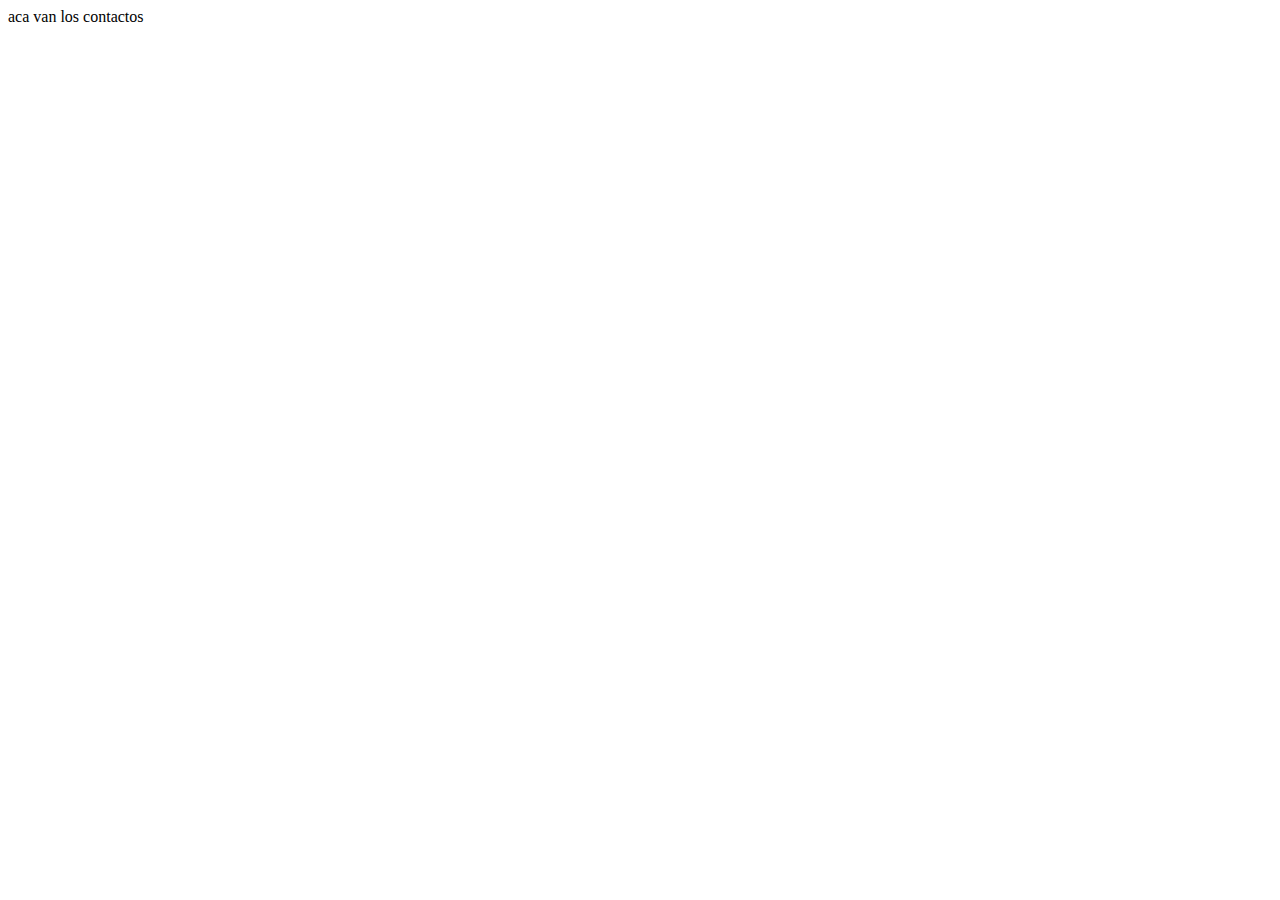
<file: contacto.html>
<!DOCTYPE html>
<html lang="en">
<head>
    <meta charset="UTF-8">
    <meta http-equiv="X-UA-Compatible" content="IE=edge">
    <meta name="viewport" content="width=device-width, initial-scale=1.0">
    <title>CONTACTO</title>
</head>
<body>
    <div>aca van los contactos</div>
    
</body>
</html>
</file>
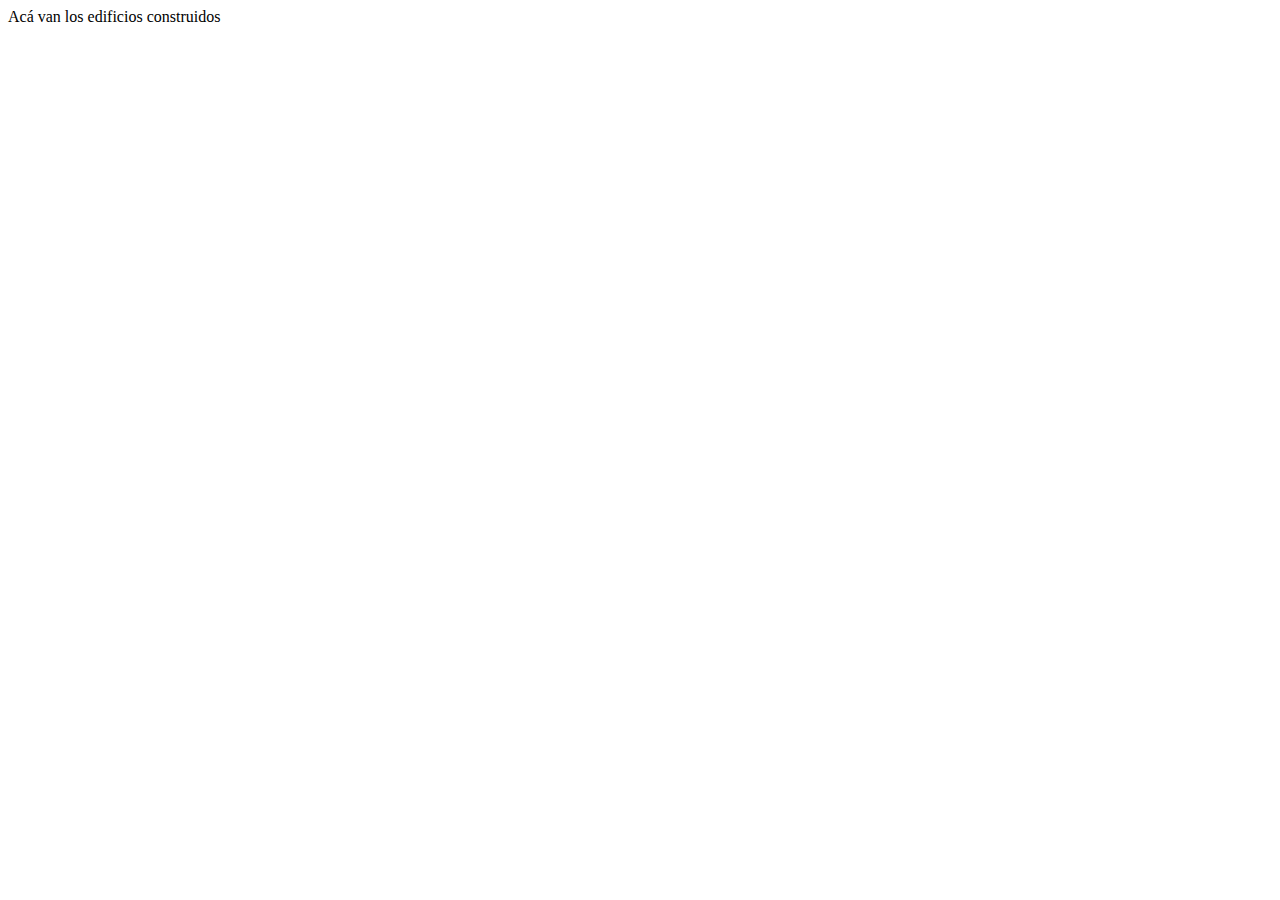
<file: edificios.html>
<!DOCTYPE html>
<html lang="en">
<head>
    <meta charset="UTF-8">
    <meta http-equiv="X-UA-Compatible" content="IE=edge">
    <meta name="viewport" content="width=device-width, initial-scale=1.0">
    <title>Edificios</title>
</head>
<body>
    <div>
        Acá van los edificios construidos
    </div>
    
</body>
</html>
</file>
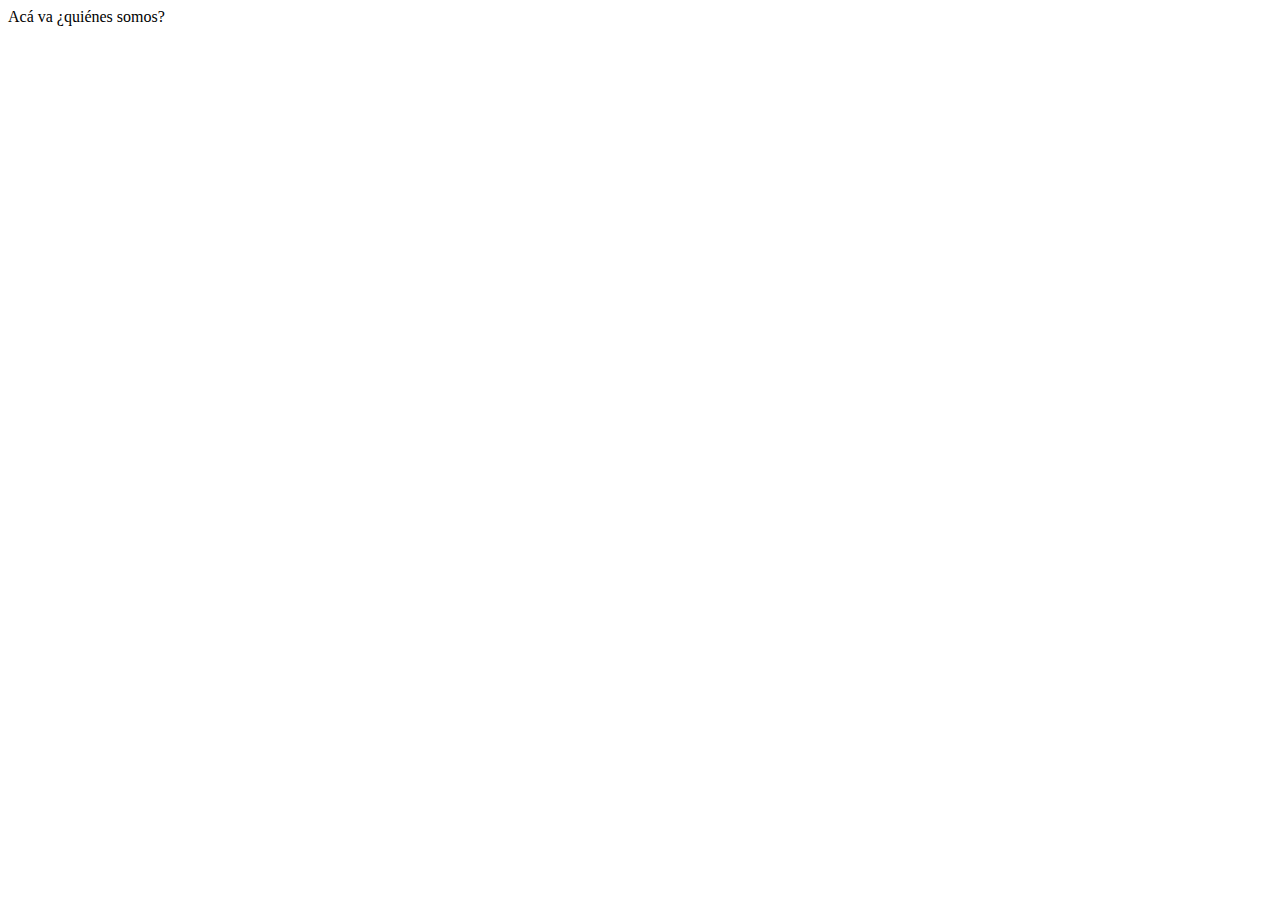
<file: nosotros.html>
<!DOCTYPE html>
<html lang="en">
<head>
    <meta charset="UTF-8">
    <meta http-equiv="X-UA-Compatible" content="IE=edge">
    <meta name="viewport" content="width=device-width, initial-scale=1.0">
    <title>Nosotros</title>
</head>
<body>
    <div>
        Acá va ¿quiénes somos?
    </div>
    
</body>
</html>
</file>
